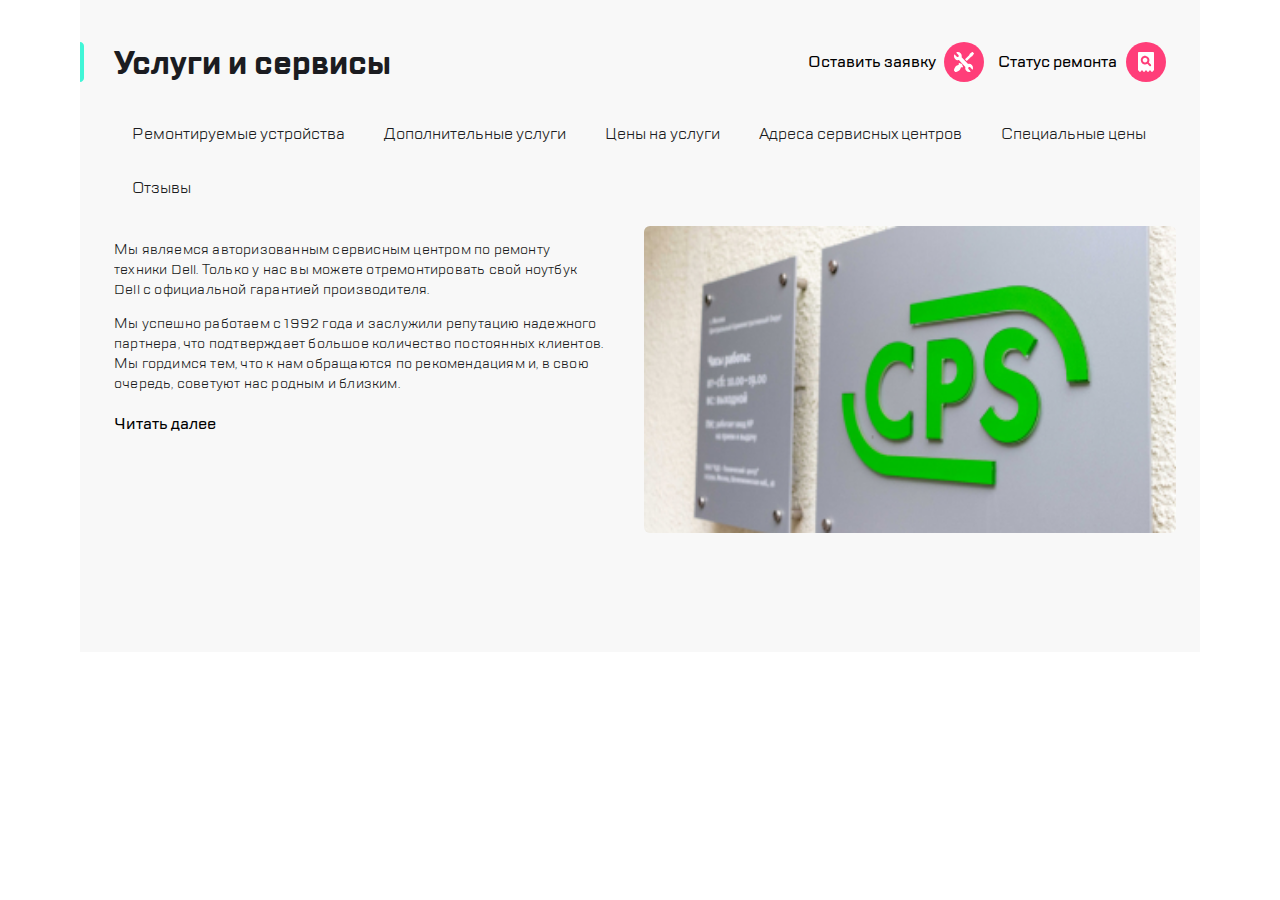
<file: index.html>
<!DOCTYPE html>
<html lang="ru">
<head>
    <meta charset="UTF-8">
    <meta http-equiv="X-UA-Compatible" content="IE=edge">
    <meta name="viewport" content="width=device-width, initial-scale=1.0"> 
    <link rel="stylesheet" href="style.css">
    <link rel="stylesheet" href="fonts.css">
    <title>Макет</title>
</head>
<body>
    <div class="wrapper">
       <header class="header">
            <div class="header__left">
                <button class="header__burger btn"> <img class="img-btn" src="image/burger.svg" alt="burger"></button> 
                <a class="header__logo btn" href="#"> <img src="image/Group.svg" alt="logo"> </a> 
            </div>
            <div class="header__right">
                <div class="header__hidden">
                    <button class="header__call btn"><img class="img-btn" src="image/call.svg" alt="call"></button>
                    <button class="header__chat btn"><img class="img-btn" src="image/chat.svg" alt="chat"></button>
                    <button class="header__profile btn"> <img class="img-btn" src="image/profile.svg" alt="сheck status"> </button>	
                </div>
                <div class="header__default">
                    <button class="header__repair btn">
                        <img class="img-btn" src="image/repair.svg" alt="repair">
                    </button>	
                    <button class="header__check btn"> <img class="img-btn" src="image/checkstatus.svg" alt="сheck status"> </button>
                </div>
            </div>

       </header> 
       <main class="main">
            <div class="main__top">
                <h1 class="main__header">Услуги и сервисы</h1>
			    <div class="main__top-hidden">
				    <button class="main__repair btn"> <img class="img-btn" src="image/repair.svg" alt="repair"></button>
				    <button class="main__status btn"> <img class="img-btn" src="image/checkstatus.svg" alt="checkstatus"></button>
			    </div> 
            </div>
            <nav class="main__navigation">
            <ul class="main__navigation-list">
               <li class="main__navigation-item"><a href="#">Ремонтируемые устройства</a> </li>
               <li class="main__navigation-item"><a href="#">Дополнительные услуги</a></li>
               <li class="main__navigation-item"><a href="#">Цены на услуги</a></li>
               <li class="main__navigation-item"><a href="#">Адреса сервисных центров</a></li>
               <li class="main__navigation-item"><a href="#">Специальные цены</a></li>
               <li class="main__navigation-item"><a href="#">Отзывы</a></li>
            </ul>
            </nav>

            <div class="main__intro intro">
                 <div class="intro__about">
                    <div class="intro__text">
                        <p class="intro__firstPar par">Мы являемся авторизованным сервисным центром по ремонту техники Dell. Только у нас вы можете отремонтировать свой ноутбук Dell с официальной гарантией производителя.</p>

                        <p class="intro__secondPar par">Мы успешно работаем с 1992 года и заслужили репутацию надежного партнера, что подтверждает большое количество постоянных клиентов. Мы гордимся тем, что к нам обращаются по рекомендациям и, в свою очередь, советуют нас родным и близким.</p>
                    </div>
                    <button class="intro__more"> Читать далее </button>
                </div>
                <div class="intro__signboard">
                    <img class="intro__image" src="image/Picture_Copy.jpg" alt="signboard">
                </div>

             </div> 


        </main>

      
    </div>
</body>
</html>
</file>
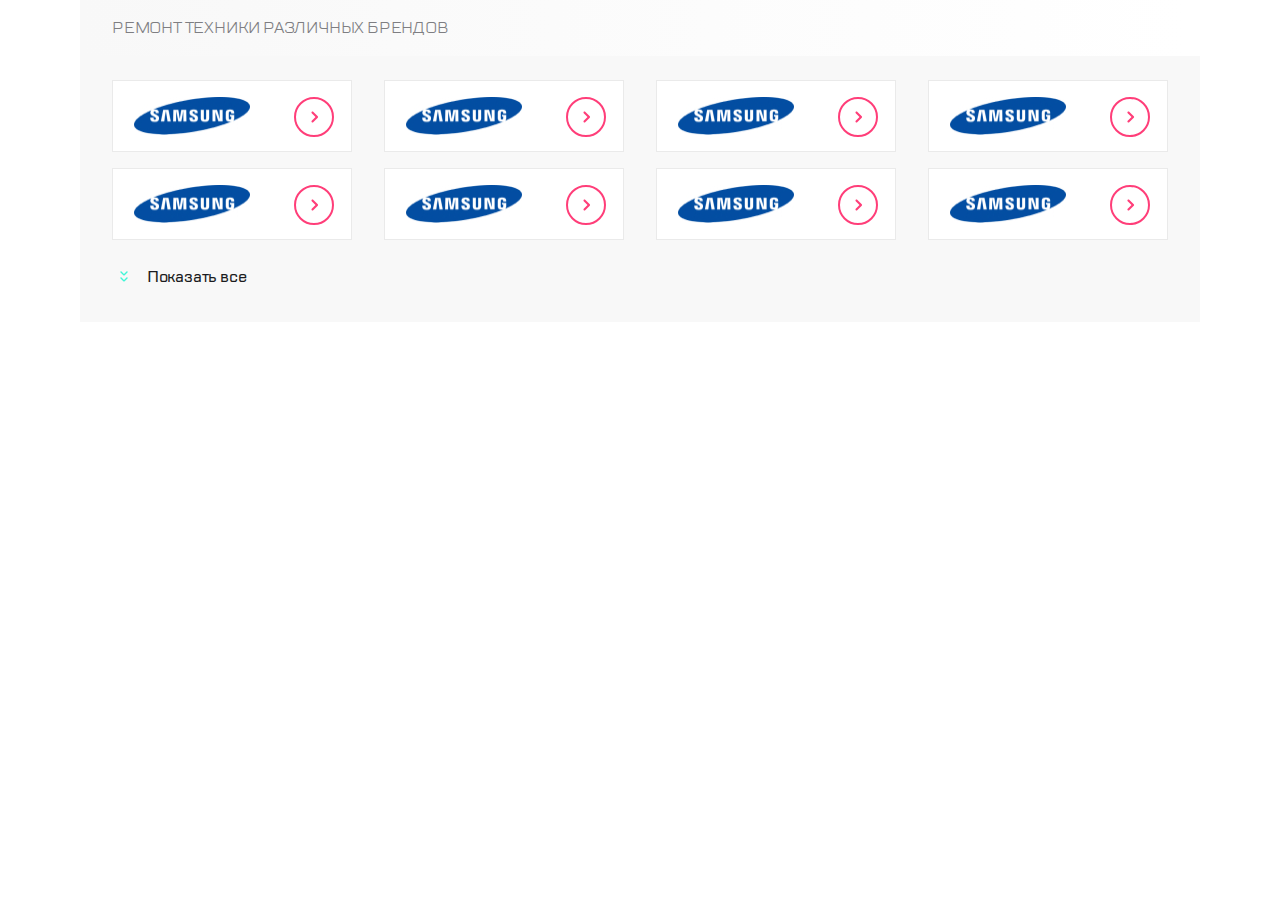
<file: 1.5.html>
<!DOCTYPE html>
<html lang="en">
<head>
    <meta charset="UTF-8">
    <meta http-equiv="X-UA-Compatible" content="IE=edge">
    <meta name="viewport" content="width=device-width, initial-scale=1.0">
    
    <link rel="stylesheet" href="css/fonts.css">
    <link rel="stylesheet" href="css/swiper.min.css">
    <link rel="stylesheet" href="css/style.css">
    <title>1.5</title>
</head>
<body>
    <div class="wrapper">
        <header class="header header-active">
                <span class="header__repair-choice">Ремонт техники различных брендов</span>
        </header> 
    
        <div class="slider-container" data-mobile="false">
            <!-- <div class="swiper-container"> -->
                <div class="swiper-wrapper">
                    <div class="swiper-slide card">
                        <img class="swiper-wrapper__brand" src="image/Bitmap.jpg" alt="ViewSonic">
                        <button class="swiper-wrapper__btn"></button>  
                    </div> 
                    <div class="swiper-slide card">
                        <img class="swiper-wrapper__brand" src="image/Bitmap.jpg" alt="ViewSonic">
                        <button class="swiper-wrapper__btn"></button>   
                    </div>
                    <div class="swiper-slide card">
                        <img class="swiper-wrapper__brand" src="image/Bitmap.jpg" alt="ViewSonic">
                        <button class="swiper-wrapper__btn"></button>  
                    </div>
                    <div class="swiper-slide card">
                        <img class="swiper-wrapper__brand" src="image/Bitmap.jpg" alt="ViewSonic">
                        <button class="swiper-wrapper__btn"></button>  
                    </div>
                    <div class="swiper-slide card">
                        <img class="swiper-wrapper__brand" src="image/Bitmap.jpg" alt="ViewSonic">
                        <button class="swiper-wrapper__btn"></button>   
                    </div>
                    <div class="swiper-slide card">
                        <img class="swiper-wrapper__brand" src="image/Bitmap.jpg" alt="ViewSonic">
                        <button class="swiper-wrapper__btn"></button>  
                    </div>
                    <div class="swiper-slide card">
                        <img class="swiper-wrapper__brand" src="image/Bitmap.jpg" alt="ViewSonic">
                        <button class="swiper-wrapper__btn"></button>
                           
                    </div>
                    <div class="swiper-slide card">
                        <img class="swiper-wrapper__brand" src="image/Bitmap.jpg" alt="Sony">
                        <button class="swiper-wrapper__btn"></button>
                           
                    </div>
                    <div class="swiper-slide card">
                        <img class="swiper-wrapper__brand" src="image/Bitmap.jpg" alt="Lenovo"> 
                        <button class="swiper-wrapper__btn"></button>
                          
                    </div>
                    <div class="swiper-slide card">
                        <img class="swiper-wrapper__brand" src="image/Bitmap.jpg" alt="Lenovo">
                        <button class="swiper-wrapper__btn"></button>
                           
                    </div>
                    <div class="swiper-slide card">
                        <img class="swiper-wrapper__brand" src="image/Bitmap.jpg" alt="Lenovo"> 
                        <button class="swiper-wrapper__btn"></button>
                          
                    </div>
                    <div class="swiper-slide card dumy-card">
                        <img class="swiper-wrapper__brand" src="image/Bitmap.jpg" alt="Lenovo"> 
                        <button class="swiper-wrapper__btn"></button>
                    </div>
                </div>
                <!-- <p class="intro__more more">Показать все</p> -->
               <button class="button-show intro__more more"> 
                    <img class='button-show-extend' src="image/expand.svg" alt="Показать все">
                    <span class="button-show-sign">Показать все</span>
                </button>
            <!-- </div> -->
        </div>
                   <div class="swiper-pagination"></div>

     </div>
     <script src="js/swiper.min.js"></script>
     <script src="js/slider.js"></script>
     <script src="js/show-all.js"></script>
     

 </body>
 </html>
</file>
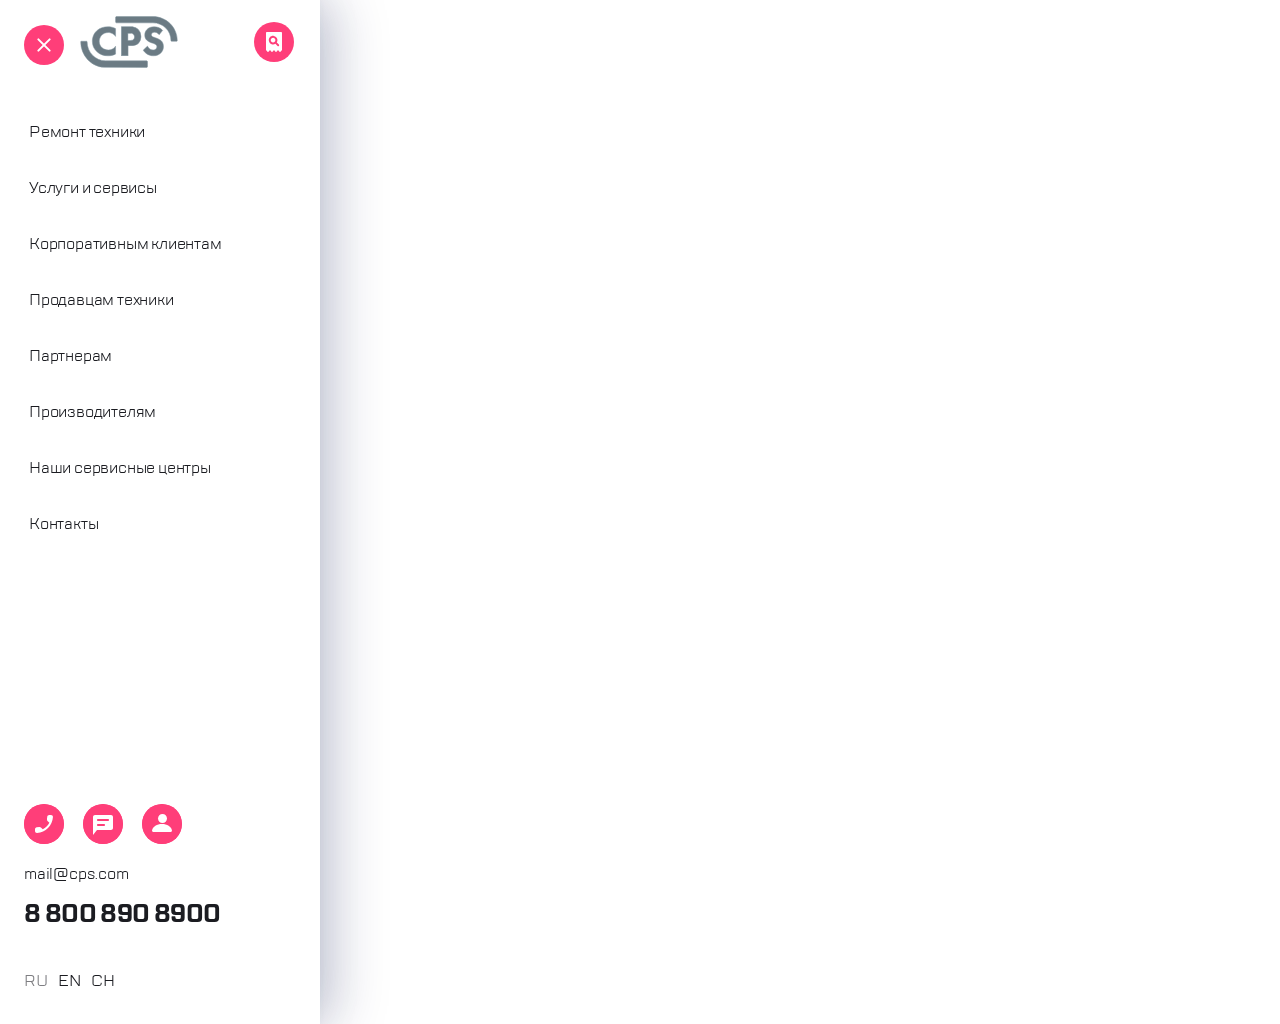
<file: mobile-menu.html>
<!DOCTYPE html>
<html lang="ru">
<head>
    <meta charset="UTF-8">
    <meta http-equiv="X-UA-Compatible" content="IE=edge">
    <meta name="viewport" content="width=device-width, initial-scale=1.0"> 
    <link rel="stylesheet" href="style-burger.css">
    <link rel="stylesheet" href="fonts.css">
    <title>мобильное Меню-бургер</title>
</head>
<body>
    <div class="wrapper">
       <header class="header">
            <div class="header__body">

                <div class="header__left">
                    <div class="header__burger active">    <!-- бургер сразу активный -->
                        <span></span> 
                    </div>
                    <nav class="header__menu active">       <!--меню сразу активно -->
                        <ul class="header__list">
                            <li class="header__item">
                                <a href="#" class="header__link">Ремонт техники</a>
                            </li>
                            <li class="header__item">
                                <a href="#" class="header__link">Услуги и сервисы</a>
                            </li>
                            <li class="header__item">
                                <a href="#" class="header__link">Корпоративным клиентам</a>
                            </li>
                            <li class="header__item">
                                <a href="#" class="header__link">Продавцам техники</a>
                            </li>
                            <li class="header__item">
                                <a href="#" class="header__link">Партнерам</a>
                            </li>
                            <li class="header__item">
                                <a href="#" class="header__link">Производителям</a>
                            </li>
                            <li class="header__item">
                                <a href="#" class="header__link">Наши сервисные центры</a>
                            </li>
                            <li class="header__item">
                                <a href="#" class="header__link">Контакты</a>
                            </li>
                            
                        </ul>
                        <div class="header__hidden">
                            <button class="header__call btn"><img class="img-btn" src="image/call.svg" alt="call"></button>
                            <button class="header__chat btn"><img class="img-btn" src="image/chat.svg" alt="chat"></button>
                            <button class="header__profile btn"> <img class="img-btn" src="image/profile.svg" alt="сheck status"> </button>	
                        </div>
                        <div class="header__contacts">
                            <div class="header__email">
                                <a href="mailto:mail@cps.com">mail@cps.com</a>
                            </div>
                            <div class="header__phone">
                                <a href="tel:+78008908900">8 800 890 8900</a>
                            </div>
                        </div>
                        <div class="header__language">
                            <span class="header__langvar" title="Russian">
                                <a class="langvar active" lang="ru" href="#">RU</a>
                            </span>    
                            <span class="header__langvar" title="English">
                                <a class="langvar" lang="en" href="source">EN</a>
                            </span> 
                            <span class="header__langvar" title="Chinese">
                                <a class="langvar" lang="ch" href="source">CH</a>
                            </span> 
                            
                        </div>

                        
                    </nav>
                    <a class="header__logo btn" href="#"> <img src="image/Group.svg" alt="logo"> </a> 
                </div>

                <div class="header__right">
                    <div class="header__default">
                        <button class="header__repair btn">
                            <img class="img-btn" src="image/repair.svg" alt="repair">
                        </button>	
                        <button class="header__check btn"> <img class="img-btn" src="image/checkstatus.svg" alt="сheck status"> </button>
                    </div>
                
                </div>

            </div>
       </header>  
     </div> 
       

    <script src="https://code.jquery.com/jquery-3.4.1.slim.min.js"></script>
    <script src="js/script_burger.js"></script>
</body>
</html>
</file>
<file: style.css>
*,
*::after,
*::before {
box-sizing: border-box;
padding: 0px;

}

body {
font-family: "Regular";
font-size: 16px;
color: #1B1C21;
margin: 0;
padding: 0;
/* background-color: #F8F8F8; */
}

a {
    text-decoration: none;
    color: #1B1C21;
}

.img-btn {
    background-color: #FF3E79;
    border-radius: 50%;
}


.wrapper {
background-color: #F8F8F8;
max-width: 1120px;
margin: 0 auto;
}

.header {
    background-color: white;
    padding: 16px;
    width: 100%;
}

.header-active {
    display: block;
    color: #7E7E82;
    padding: 16px;
    font-size: 16px;
    font-family: "Regular";
    letter-spacing: -0.2px;
    text-transform: uppercase;
    line-height: 24px;
    margin-bottom: 16px;
    background: linear-gradient(270deg, #F8F8F8 0%, #FFFFFF 98.61%);
}


.header,
.header__left,
.header__right {
display: flex;
justify-content: space-between;
align-items: center;
}

.btn:not(:last-child) {
    margin-right: 16px;
}

.header__profile {
    margin-right: 16px;
}

.btn {
    border-radius: 50%;
    border: none;
    background-color: inherit;
    cursor: pointer;
}




.header__default .btn:last-child {
    margin-right: 0;
} 


.header__logo::before {
content: url("../image/divider.svg");
position: relative;
margin-right: 16px;
top: -10px;
display: none;
}

.header__hidden {
    display: none;
}

.header__repair::before {
    content: url("../image/divider.svg"); 
    position: relative;
    margin-right: 12px;

    top: -5px;
    }

.main {
    padding: 24px 16px;
}

.main__top-hidden {
    display: none;
}

.main__header {
    position: relative;
    font-family: bold;
    margin: 0px;
}

.main__header::before {
    content: url('../image/highlight.svg');
    position: absolute;
    vertical-align: middle;
    left: -16px;
}

.main__navigation {
padding-top: 24px;
margin-bottom: 16px;
}

.main__navigation-list {
    list-style: none;
    padding: 0;
    margin: 0;
    display: flex;
    gap: 10px;
    overflow: auto;
}

.main__navigation-item {
    flex-shrink: 0;
    color: #7E7E82;
    border: 2px solid transparent;
    padding: 8px 9px 8px 16px;

}

.main__navigation-item:hover {
    background: #FFFFFF;
    border: 2px solid #B8FFEC;
    border-radius: 6px;
    
}

.intro__text {
    height: 115px;
    overflow: hidden;
    font-size: 14px;
    line-height: 18px;
    letter-spacing: 0.2px;
    margin-bottom: 13px;
    width: 288px;

}

.intro__more {
    border: none;
    background: inherit; 
    display: flex;
    align-items: center;
    cursor: pointer;
    font-family: "Medium";
    font-size: 16px;
    margin-bottom: 16px;
    text-align: start; 
}

.button-show {
    height: 24px;
    /* background: url('../image/expand.svg') no-repeat 0px 0px;  */

}

/* .intro__more::before {
    content: url('../image/expand.svg');
} */

.button-show-sign {
    vertical-align: super;
    padding-left: 8px;
}

.intro__image {
    width: 100vw;
    position: relative;
    left: -16px;
    border-radius: 2px;
    max-width: 440px;
}

.intro__secondPar {
    display: none;
}

/* ----------- */
.card {
    /* padding: 16px; */
    background-color: #FFFFFF;
    height: 72px;
    /* flex-shrink: 0; */
    /* width: 20%; */
    margin-right: 16px;
    margin-bottom: 16px;
    /* max-width: 240px !important; */
    display: flex;
    flex-wrap: nowrap;
    justify-content: space-evenly;
}

 .dumy-card {
    visibility: hidden; 
    
} 


.slider-container {
    width: 100%;
    /* padding-bottom: 66px; */
    padding-left: 16px;
    overflow: hidden;
}

.swiper-wrapper {
    flex-wrap: nowrap;
    /* justify-content: space-between; */
}

.swiper-wrapper__brand {
    width: 116px;
    height: 38px;
    margin: auto;
    margin-left: 16px;
    margin-right: 0px;
}

.swiper-wrapper__btn {
    width: 100%;
    border: none;
    background: #fff url("../image/go.svg") no-repeat 40px 16px;
    cursor: pointer;
    width: 92px;
}

/* .swiper-container {
    height: 72px;
} */

.swiper-pagination {
    padding-left: 44px;
    padding-top: 16px;
    padding-right: 35px;
    position: relative;
}

.swiper-pagination-bullet {
    background: #DDDDDD;
    opacity: 1;
}

.swiper-pagination-bullet-active {
    background: #B5B6BC;
}

.swiper-pagination-bullet:nth-of-type(11),
.swiper-pagination-bullet:nth-of-type(10),
.swiper-pagination-bullet:last-of-type {
    display: none;
}

.more {
    display: none;
}



@media screen and (min-width: 550px) {
    /* .swiper-container-initialized, 
    .swiper-container-horizontal, 
    .swiper-container-android {
        display: none;
    } */
    /* .card {
        width: 100%;
        margin: 0;
    } */

  

    .header__hidden {
        display: block;
    }

    .header__logo::before {
        display: inline-block;
    }

    .intro {
        display: flex;
        justify-content: space-around;
    }

     .intro__about {
        flex-grow: 1;
    }

    .intro__text {
        width: 250px;
        margin-right: 40px;
    }

    .intro__signboard {
        /* width: 300px; */
        padding-top: 16px;
        flex-grow: 1;

    }
    .intro__text {
        width: 290px;
        margin-right: 40px;
        height: 140px;
        /* flex-grow: 1; */
    }

   

    .intro__secondPar {
        display: inline;
    }

    .intro__image {
        width: 100%;
        left: 0px;
        border-radius: 6px;
    }
}

@media screen and (min-width: 768px) { 
    .header-active {
        margin: 0px;
        padding-left: 24px;
    }

    .swiper-pagination {
        display: none;
    }

    .swiper-wrapper {
        flex-wrap: wrap;
        justify-content: space-around;
    }
    
    .slider-container {
        padding: 24px; 
    }

    .card {
        /* padding: 16px; */
        background-color: #FFFFFF;
        height: 72px;
        margin-right: 24px;
        margin-bottom: 16px;
        width: 29.16%;
        flex-grow: 1;
        border: 1px solid #EAEAEA;
        /* max-width: 240px; */

    }

    .card:nth-of-type(3n) {
        margin-right: 0;
    }


    .card:nth-child(n+7) {
    display: none;
}

    .more {
        display: block;
        color: #1B1C21;
        letter-spacing: -0.2px;
    }

    .intro__more::before {
        position: relative;
        top: 4px;
        margin-right: 5px;
    }
    
    
    .intro__text {
        width: 312px;
        margin-right: 40px;
        height: 170px;
        line-height: 20px;

    }

    .intro__signboard {
        /* width: 400px; */
        padding-top: 16px;
        /* flex-grow: 1; */
    }

    .main {
        padding: 24px 24px;
    }

    .main__header::before {
        left: -24px;
    }

    /* .showIt:last-child {
        margin-right: 252px;
    } */
    
    
    .card.showIt {
        display: flex;
        /* margin-top: 16px; */
        /* flex-grow: 0; */
        width: 29.16%;
    }

}

/* @media screen and (min-width: 1080px) {
    .card:nth-of-type(3n) {
        margin-right: 24px;
    }
} */

@media screen and (min-width: 1120px) {
    .header-active {
        margin: 0px;
        padding-left: 32px;
        background: linear-gradient(90deg, #F8F8F8 0%, #FFFFFF 98.61%);
    }


    .swiper-wrapper {
        flex-wrap: wrap;
        justify-content: space-around;
    }
    
    .slider-container {
        padding: 32px;
        padding-bottom: 0px;
        padding-top: 24px; 
    }

    .card {
        height: 72px;
        margin-right: 24px;
        margin-bottom: 16px;
        width: 21.4%;
        flex-grow: 1;
        /* max-width: 240px; */

    }
    .card {
        margin-right: 32px;
    }

     .dumy-card {
        padding: 16px;
        background-color: green;
        height: 72px;
        /* margin-right: 24px; */
        margin-bottom: 16px;
        width: 21.4%;
        flex-grow: 1;
        /* max-width: 240px; */
        
    }


    .card:nth-child(-n+8) {
        display: flex;
        }

    .card:nth-of-type(3n) {
        margin-right: 32px;
    }

    .card:nth-of-type(4n) {
        margin-right: 0;
    }

    .more {
        margin-top: 8px;
    }

    .button-show {
        margin-bottom: 34px;
    }

    .intro__text {
        width: 490px;
        margin-right: 40px;
        height: 174px;

    }
    .main__header::before {
        left: -34px;
    }

    .main {
        padding: 42px 34px;
    }
    .header {
        display: none;
    }

    .header-active {
        display: block;
        padding-left: 32px;
    }
    /* .header-active {
        display: block;
        background-color: #7E7E82;
    } */

    
    .main__top-hidden {
        display: block;
        
    }
    .intro__signboard {
        /* width: 100%;  */
        padding-top: 0px;
        
    }

    .main__navigation-list {
        overflow: hidden;
        flex-wrap: wrap;
        line-height: 24px;
    
    }
    
    .main__repair,
    .main__status {
        position: relative;
    }

    .main__top {
        display: flex;
        justify-content: space-between;
    }

    .main__repair::before {
    position: relative;
    font-family: "Medium";
    font-size: 16px;
    content: 'Оставить заявку';
    top: -15px;
    left: -5px;
    }

    .main__status::before {
        position: relative;
        font-family: "Medium";
        /* font-weight: bold; */
        font-size: 16px;
        content: 'Статус ремонта';
        top: -15px;
        left: -5px;
        }

    .intro__image {
    min-width: 532px;
    min-height: 307px;
    } 

    .intro__signboard {
        width: 532px;
        height: 384px;
    }


/* .showIt:last-child {
    margin-right: 272px;
} */


.card.showIt {
    display: flex;
    /* margin-top: 16px; */
    /* flex-grow: 0; */
    width: 21.4%;
}

}

/* .showIt:last-child {
    margin-right: 272px;
}


.card.showIt {
    display: block;
    margin-top: 16px;
    width: 21.4%;
} */
</file>
<file: fonts.css>
@font-face {
    font-family: 'Bold';
    src: url('fonts/TTLakes-Bold.eot');
    src: local('TT Lakes Bold'), local('TTLakes-Bold'),
        url('fonts/TTLakes-Bold.eot?#iefix') format('embedded-opentype'),
        url('fonts/TTLakes-Bold.woff') format('woff'),
        url('fonts/TTLakes-Bold.ttf') format('truetype');
    font-weight: bold;
    font-style: normal;
}
@font-face {
    font-family: 'Medium';
    src: url('fonts/TTLakes-Medium.eot');
    src: local('TT Lakes Medium'), local('TTLakes-Medium'),
        url('fonts/TTLakes-Medium.eot?#iefix') format('embedded-opentype'),
        url('fonts/TTLakes-Medium.woff') format('woff'),
        url('fonts/TTLakes-Medium.ttf') format('truetype');
    font-weight: 500;
    font-style: normal;
}
@font-face {
    font-family: 'Regular';
    src: url('fonts/TTLakes-Regular.eot');
    src: local('TT Lakes Regular'), local('TTLakes-Regular'),
        url('fonts/TTLakes-Regular.eot?#iefix') format('embedded-opentype'),
        url('fonts/TTLakes-Regular.woff') format('woff'),
        url('fonts/TTLakes-Regular.ttf') format('truetype');
    font-weight: normal;
    font-style: normal;
}
</file>
<file: css/fonts.css>
@font-face {
    font-family: 'Bold';
    src: url('../fonts/TTLakes-Bold.eot');
    src: local('TT Lakes Bold'), local('TTLakes-Bold'),
        url('../fonts/TTLakes-Bold.eot?#iefix') format('embedded-opentype'),
        url('../fonts/TTLakes-Bold.woff') format('woff'),
        url('../fonts/TTLakes-Bold.ttf') format('truetype');
    font-weight: bold;
    font-style: normal;
}
@font-face {
    font-family: 'Medium';
    src: url('../fonts/TTLakes-Medium.eot');
    src: local('TT Lakes Medium'), local('TTLakes-Medium'),
        url('../fonts/TTLakes-Medium.eot?#iefix') format('embedded-opentype'),
        url('../fonts/TTLakes-Medium.woff') format('woff'),
        url('../fonts/TTLakes-Medium.ttf') format('truetype');
    font-weight: 500;
    font-style: normal;
}
@font-face {
    font-family: 'Regular';
    src: url('../fonts/TTLakes-Regular.eot');
    src: local('TT Lakes Regular'), local('TTLakes-Regular'),
        url('../fonts/TTLakes-Regular.eot?#iefix') format('embedded-opentype'),
        url('../fonts/TTLakes-Regular.woff') format('woff'),
        url('../fonts/TTLakes-Regular.ttf') format('truetype');
    font-weight: normal;
    font-style: normal;
}
</file>
<file: css/style.css>
*,
*::after,
*::before {
box-sizing: border-box;
padding: 0px;

}

body {
font-family: "Regular";
font-size: 16px;
color: #1B1C21;
margin: 0;
padding: 0;
/* background-color: #F8F8F8; */
}

a {
    text-decoration: none;
    color: #1B1C21;
}

.img-btn {
    background-color: #FF3E79;
    border-radius: 50%;
}
.wrapper {
background-color: #F8F8F8;
max-width: 1120px;
margin: 0 auto;
}

.header {
    background-color: white;
    padding: 16px;
    width: 100%;
}

.header-active {
    display: block;
    color: #7E7E82;
    padding: 16px;
    font-size: 16px;
    font-family: "Regular";
    letter-spacing: -0.2px;
    text-transform: uppercase;
    line-height: 24px;
    margin-bottom: 16px;
    background: linear-gradient(270deg, #F8F8F8 0%, #FFFFFF 98.61%);
}


.header,
.header__left,
.header__right {
display: flex;
justify-content: space-between;
align-items: center;
}

.btn:not(:last-child) {
    margin-right: 16px;
}

.header__profile {
    margin-right: 16px;
}

.btn {
    border-radius: 50%;
    border: none;
    background-color: inherit;
    cursor: pointer;
}




.header__default .btn:last-child {
    margin-right: 0;
} 


.header__logo::before {
content: url("../image/divider.svg");
position: relative;
margin-right: 16px;
top: -10px;
display: none;
}

.header__hidden {
    display: none;
}

.header__repair::before {
    content: url("../image/divider.svg"); 
    position: relative;
    margin-right: 12px;

    top: -5px;
    }

.main {
    padding: 24px 16px;
}

.main__top-hidden {
    display: none;
}

.main__header {
    position: relative;
    font-family: bold;
    margin: 0px;
}

.main__header::before {
    content: url('../image/highlight.svg');
    position: absolute;
    vertical-align: middle;
    left: -16px;
}

.main__navigation {
padding-top: 24px;
margin-bottom: 16px;
}

.main__navigation-list {
    list-style: none;
    padding: 0;
    margin: 0;
    display: flex;
    gap: 10px;
    overflow: auto;
}

.main__navigation-item {
    flex-shrink: 0;
    color: #7E7E82;
    border: 2px solid transparent;
    padding: 8px 9px 8px 16px;

}

.main__navigation-item:hover {
    background: #FFFFFF;
    border: 2px solid #B8FFEC;
    border-radius: 6px;
    
}

.intro__text {
    height: 115px;
    overflow: hidden;
    font-size: 14px;
    line-height: 18px;
    letter-spacing: 0.2px;
    margin-bottom: 13px;
    width: 288px;

}

.intro__more {
    border: none;
    background: inherit; 
    display: flex;
    align-items: center;
    cursor: pointer;
    font-family: "Medium";
    font-size: 16px;
    margin-bottom: 16px;
    text-align: start; 
}

.button-show {
    height: 24px;
    /* background: url('../image/expand.svg') no-repeat 0px 0px;  */

}

/* .intro__more::before {
    content: url('../image/expand.svg');
} */

.button-show-sign {
    vertical-align: super;
    padding-left: 8px;
}

.intro__image {
    width: 100vw;
    position: relative;
    left: -16px;
    border-radius: 2px;
    max-width: 440px;
}

.intro__secondPar {
    display: none;
}

/* ----------- */
.card {
    /* padding: 16px; */
    background-color: #FFFFFF;
    height: 72px;
    /* flex-shrink: 0; */
    /* width: 20%; */
    margin-right: 16px;
    margin-bottom: 16px;
    /* max-width: 240px !important; */
    display: flex;
    flex-wrap: nowrap;
    justify-content: space-evenly;
}

.dumy-card {
    visibility: hidden;

}

.slider-container {
    width: 100%;
    /* padding-bottom: 66px; */
    padding-left: 16px;
    overflow: hidden;
}

.swiper-wrapper {
    flex-wrap: nowrap;
    /* justify-content: space-between; */
}

.swiper-wrapper__brand {
    width: 116px;
    height: 38px;
    margin: auto;
    margin-left: 16px;
    margin-right: 0px;
}

.swiper-wrapper__btn {
    width: 100%;
    border: none;
    background: #fff url("../image/go.svg") no-repeat 40px 16px;
    cursor: pointer;
    width: 92px;
}

/* .swiper-container {
    height: 72px;
} */

.swiper-pagination {
    padding-left: 44px;
    padding-top: 16px;
    padding-right: 35px;
    position: relative;
}

.swiper-pagination-bullet {
    background: #DDDDDD;
    opacity: 1;
}

.swiper-pagination-bullet-active {
    background: #B5B6BC;
}

.swiper-pagination-bullet:nth-of-type(11),
.swiper-pagination-bullet:nth-of-type(10),
.swiper-pagination-bullet:last-of-type {
    display: none;
}

.more {
    display: none;
}



@media screen and (min-width: 550px) {
    /* .swiper-container-initialized, 
    .swiper-container-horizontal, 
    .swiper-container-android {
        display: none;
    } */
    /* .card {
        width: 100%;
        margin: 0;
    } */

  

    .header__hidden {
        display: block;
    }

    .header__logo::before {
        display: inline-block;
    }

    .intro {
        display: flex;
        justify-content: space-around;
    }

     .intro__about {
        flex-grow: 1;
    }

    .intro__text {
        width: 250px;
        margin-right: 40px;
    }

    .intro__signboard {
        /* width: 300px; */
        padding-top: 16px;
        flex-grow: 1;

    }
    .intro__text {
        width: 290px;
        margin-right: 40px;
        height: 140px;
        /* flex-grow: 1; */
    }

   

    .intro__secondPar {
        display: inline;
    }

    .intro__image {
        width: 100%;
        left: 0px;
        border-radius: 6px;
    }
}

@media screen and (min-width: 768px) { 
    .header-active {
        margin: 0px;
        padding-left: 24px;
    }

    .swiper-pagination {
        display: none;
    }

    .swiper-wrapper {
        flex-wrap: wrap;
        justify-content: space-around;
    }
    
    .slider-container {
        padding: 24px; 
    }

    .card {
        /* padding: 16px; */
        background-color: #FFFFFF;
        height: 72px;
        margin-right: 24px;
        margin-bottom: 16px;
        width: 29.16%;
        flex-grow: 1;
        border: 1px solid #EAEAEA;
        /* max-width: 240px; */

    }

    .card:nth-of-type(3n) {
        margin-right: 0;
    }


    .card:nth-child(n+7) {
    display: none;
}

    .more {
        display: block;
        color: #1B1C21;
        letter-spacing: -0.2px;
    }

    .intro__more::before {
        position: relative;
        top: 4px;
        margin-right: 5px;
    }
    
    
    .intro__text {
        width: 312px;
        margin-right: 40px;
        height: 170px;
        line-height: 20px;

    }

    .intro__signboard {
        /* width: 400px; */
        padding-top: 16px;
        /* flex-grow: 1; */
    }

    .main {
        padding: 24px 24px;
    }

    .main__header::before {
        left: -24px;
    }

    /* .showIt:last-child {
        margin-right: 252px;
    } */
    
    
    .card.showIt {
        display: flex;
        /* margin-top: 16px; */
        /* flex-grow: 0; */
        width: 29.16%;
    }

}

/* @media screen and (min-width: 1080px) {
    .card:nth-of-type(3n) {
        margin-right: 24px;
    }
} */

@media screen and (min-width: 1120px) {
    .header-active {
        margin: 0px;
        padding-left: 32px;
        background: linear-gradient(90deg, #F8F8F8 0%, #FFFFFF 98.61%);
    }


    .swiper-wrapper {
        flex-wrap: wrap;
        justify-content: space-around;
    }
    
    .slider-container {
        padding: 32px;
        padding-bottom: 0px;
        padding-top: 24px; 
    }

    .card {
        height: 72px;
        margin-right: 24px;
        margin-bottom: 16px;
        width: 21.4%;
        flex-grow: 1;
        /* max-width: 240px; */

    }
    .card {
        margin-right: 32px;
    }

     .dumy-card {
        padding: 16px;
        background-color: green;
        height: 72px;
        /* margin-right: 24px; */
        margin-bottom: 16px;
        width: 21.4%;
        flex-grow: 1;
        /* max-width: 240px; */
        
    }


    .card:nth-child(-n+8) {
        display: flex;
        }

    .card:nth-of-type(3n) {
        margin-right: 32px;
    }

    .card:nth-of-type(4n) {
        margin-right: 0;
    }

    .more {
        margin-top: 8px;
    }

    .button-show {
        margin-bottom: 34px;
    }

    .intro__text {
        width: 490px;
        margin-right: 40px;
        height: 174px;

    }
    .main__header::before {
        left: -34px;
    }

    .main {
        padding: 42px 34px;
    }
    .header {
        display: none;
    }

    .header-active {
        display: block;
        padding-left: 32px;
    }
    /* .header-active {
        display: block;
        background-color: #7E7E82;
    } */

    
    .main__top-hidden {
        display: block;
        
    }
    .intro__signboard {
        /* width: 100%;  */
        padding-top: 0px;
        
    }

    .main__navigation-list {
        overflow: hidden;
        flex-wrap: wrap;
        line-height: 24px;
    
    }
    
    .main__repair,
    .main__status {
        position: relative;
    }

    .main__top {
        display: flex;
        justify-content: space-between;
    }

    .main__repair::before {
    position: relative;
    font-family: "Medium";
    font-size: 16px;
    content: 'Оставить заявку';
    top: -15px;
    left: -5px;
    }

    .main__status::before {
        position: relative;
        font-family: "Medium";
        /* font-weight: bold; */
        font-size: 16px;
        content: 'Статус ремонта';
        top: -15px;
        left: -5px;
        }

    .intro__image {
    min-width: 532px;
    min-height: 307px;
    } 

    .intro__signboard {
        width: 532px;
        height: 384px;
    }


/* .showIt:last-child {
    margin-right: 272px;
} */


.card.showIt {
    display: flex;
    /* margin-top: 16px; */
    /* flex-grow: 0; */
    width: 21.4%;
}

}

/* .showIt:last-child {
    margin-right: 272px;
}


.card.showIt {
    display: block;
    margin-top: 16px;
    width: 21.4%;
} */
</file>
<file: style-burger.css>
*,
*::after,
*::before {
box-sizing: border-box;
padding: 0px;

}

html, body {
font-family: "Regular";
font-size: 16px;
color: #1B1C21;
width: 320px;
height: 1024px;
margin: 0;
padding: 0;
box-shadow: 0 0 60px #F2F2F2; ;
background: #FFFFFF;
box-shadow: -2px 0px 4px rgba(69, 79, 126, 0.02), 16px 0px 52px rgba(14, 24, 80, 0.2);
transform: matrix(-1, 0, 0, 1, 0, 0);
overflow: visible;    
}

body.lock {
    overflow: auto;
}

a {
    text-decoration: none;
    color: #1B1C21;
}

.img-btn {
    background-color: #FF3E79;
    border-radius: 50%;
}
.wrapper {
/* background-color: #F8F8F8; */
width: 100%;
height: 100%;
margin: 0 0;
}

.header {
    background-color: #FFFFFF;
    padding: 16px 24px;
    width: 320px;
/*   Для макета 1.4    */
    position: fixed;
    z-index: 100;
}

.header::before {
    content: "";
    position: absolute;
    top: 0;
    left: 0;
    width: 100%;
    height: 88px;
    /* background-color: purple; */
    background: #FFFFFF;
    z-index: 3;
}

.header__body {
    position: relative;
    /* z-index: 2; */
    display: flex;
    /* margin: 0 24px; */
}

.header__burger {
    display: block;
    position: relative;
    width: 40px;
    height: 40px;
    
    z-index: 3;
    margin-right: 16px;
    cursor: pointer;
 background-color: #FF3E79;
    border-radius: 20px; 
} 

/* .header__burger {
    display: block;
    position: relative;
    width: 30px;
    height: 20px;
    position: relative;
    z-index: 3;
     } */



/* .header__burger::before,
.header__burger::after {
    content: "";
    background-color: white;
    position: absolute;
    width: 18px;
    height: 2px;
    left: 11px;
    border-radius: 1px;
} */

.header__burger:before,
	.header__burger:after{
		content: '';
		background-color: #fff;
		position: absolute;
		width: 18px;
		height: 2px;
		left: 11px;
		transition: all 0.3s ease 0s;
        border-radius: 1px;

    }

.header__burger span {
    position: absolute;
    background-color: white;
    left: 11px;
    width: 12px;
    height: 2px;
    top: 19px;
    border-radius: 1px;
    transition: all 0.3s ease 0s;
}

.header__burger::before {
    top: 12px;
}

.header__burger::after {
    bottom: 12px;
}

.header__menu {
    position: fixed;
    top: -200%;   /*  меню сразу выдвинуто   */
    left: 0;
    height: 100%;
    width: 100%;
    max-width: 320px;
    /* background-color: greenyellow; */
    padding: 115px 0 0 0;
    /* overflow: auto; */
    padding-left: 24px;
}

.header__menu.active {
    top: 0%;
    transition: all 0.5s ease 0s;
    /* overflow: hidden; */

}

.header__list {
    display: block;
    padding: 0;
    margin-bottom: 263px;
    margin-top: 0px;
}

.header__list li:not(:last-of-type) {
    margin: 0 0 22px 0;
}

.header__list li {
    list-style: none;
    line-height: 24px;
    letter-spacing: -0.2px;
}

.header__item {
    position: relative;
    width: 100%;
    transition-duration: 200ms;
    padding: 5px;

    display: flex;

border-radius: 5px;
position: relative;


color: #fff;
background-color: white;
transition-property: all;
transition-duration: 200ms, 200ms;
transition-delay: 0.2s, 0.1s;
transition-timing-function: linear;
}

.header__item:hover  { 
border-radius: 5px;
width: 294px;
filter: drop-shadow(6px 6px 5px #80949F);
/* font-size: 20px; */
}


.header__link {
    width: 100%;
    height: 100%;
}

.header__link:active::before,
.header__link:focus::before {          /*    зеленая плашка для активного меню     */
    content: url('image/highlight.svg');
    position: absolute;  
    left: -23px;
    top: -10px;
    padding-top: 9px;
    
}

.header,
.header__left,
.header__right {
display: flex;
justify-content: space-between;
align-items: center;
}

.btn:not(:last-child) {
    margin-right: 16px;
}

.header__profile {
    margin-right: 16px;
}

.btn {
    border-radius: 50%;
    border: none;
    background-color: inherit;
    cursor: pointer;
    position: relative;
    z-index: 3;
}

.header__left {
    margin-right: 17px;
}

.header__hidden {
    display: block;
}

.header__repair {
    visibility: hidden;           
}

.header__burger.active::before {
    transform: rotate(45deg);
    top: 19px;
    }

.header__burger.active::after {
    transform: rotate(-45deg);
    bottom: 19px;
    }

.header__burger.active span {
    transform: scale(0);
}


.header__contacts {
    margin-top: 12px;
    margin-bottom: 40px;
}

.header__email {
    line-height: 24px;
    letter-spacing: -0.2px;
    margin: 12px auto;
}

.header__phone {
    font-family: Bold;
    font-size: 24px;
    line-height: 32px;
    letter-spacing: -0.6px;   
}

.header__langvar {
    margin-right: 7px;
    padding-bottom: 32px;
}


.langvar.active {
    color: #7E7E82;
}
</file>
